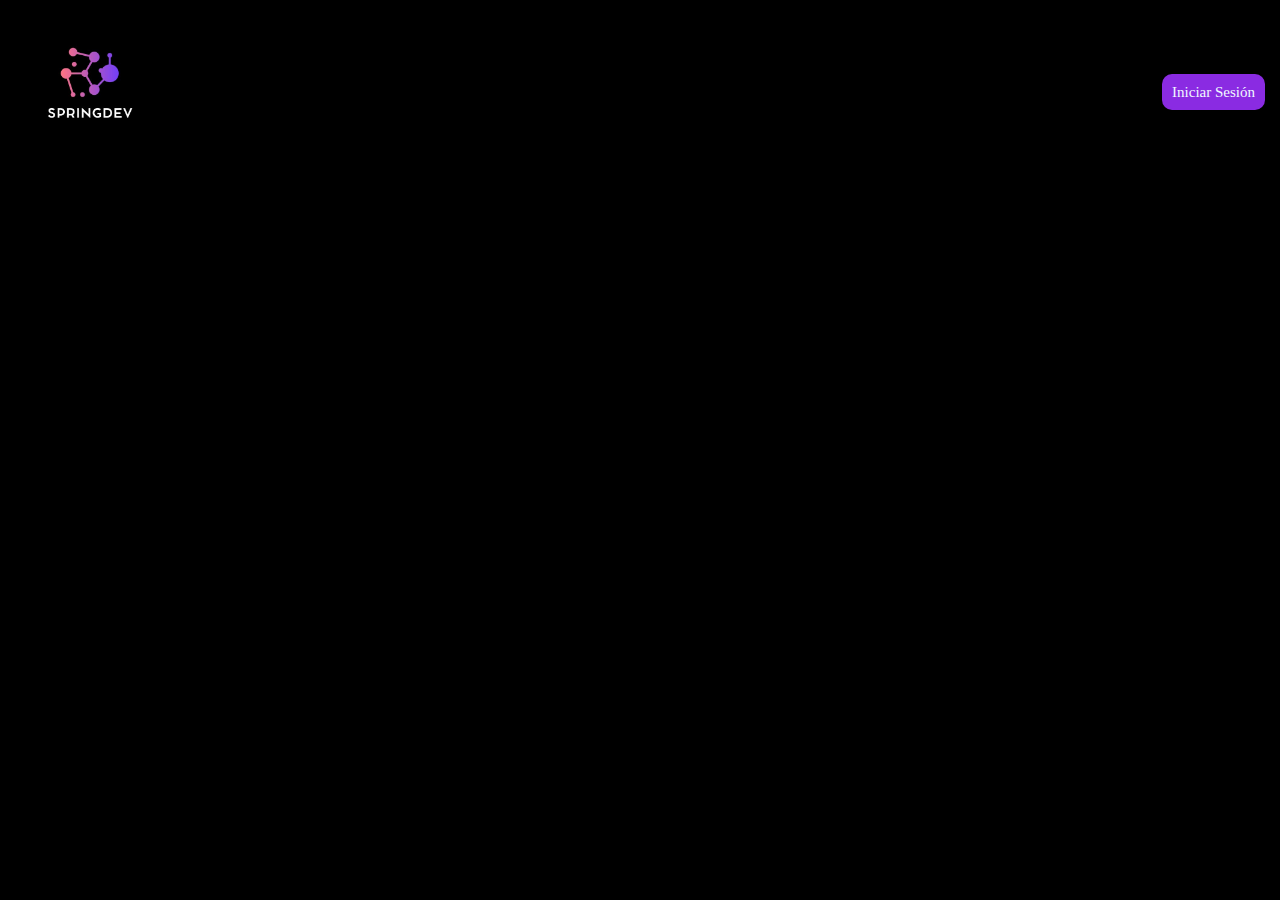
<file: springdev/src/main/resources/static/index.html>
<!DOCTYPE html>
<html lang="en">
<head>
    <meta charset="UTF-8">
    <meta name="viewport" content="width=device-width, initial-scale=1.0">
    <title>SpringDev</title>
    <link rel="stylesheet" href="./styles/style.css">
    <script src="./js/sprindev.js" defer></script>
</head>
<body>
    <header>
        <section class="izquierda">
            <figure>
                <img src="./assets/logoSprindev.jpg" alt="logo">
            </figure>
        </section>
        <section class="derecha">
            <a href="">Iniciar Sesión</a>
        </section>
    </header>
    <main>
        
    </main>
</body>
</html>
</file>
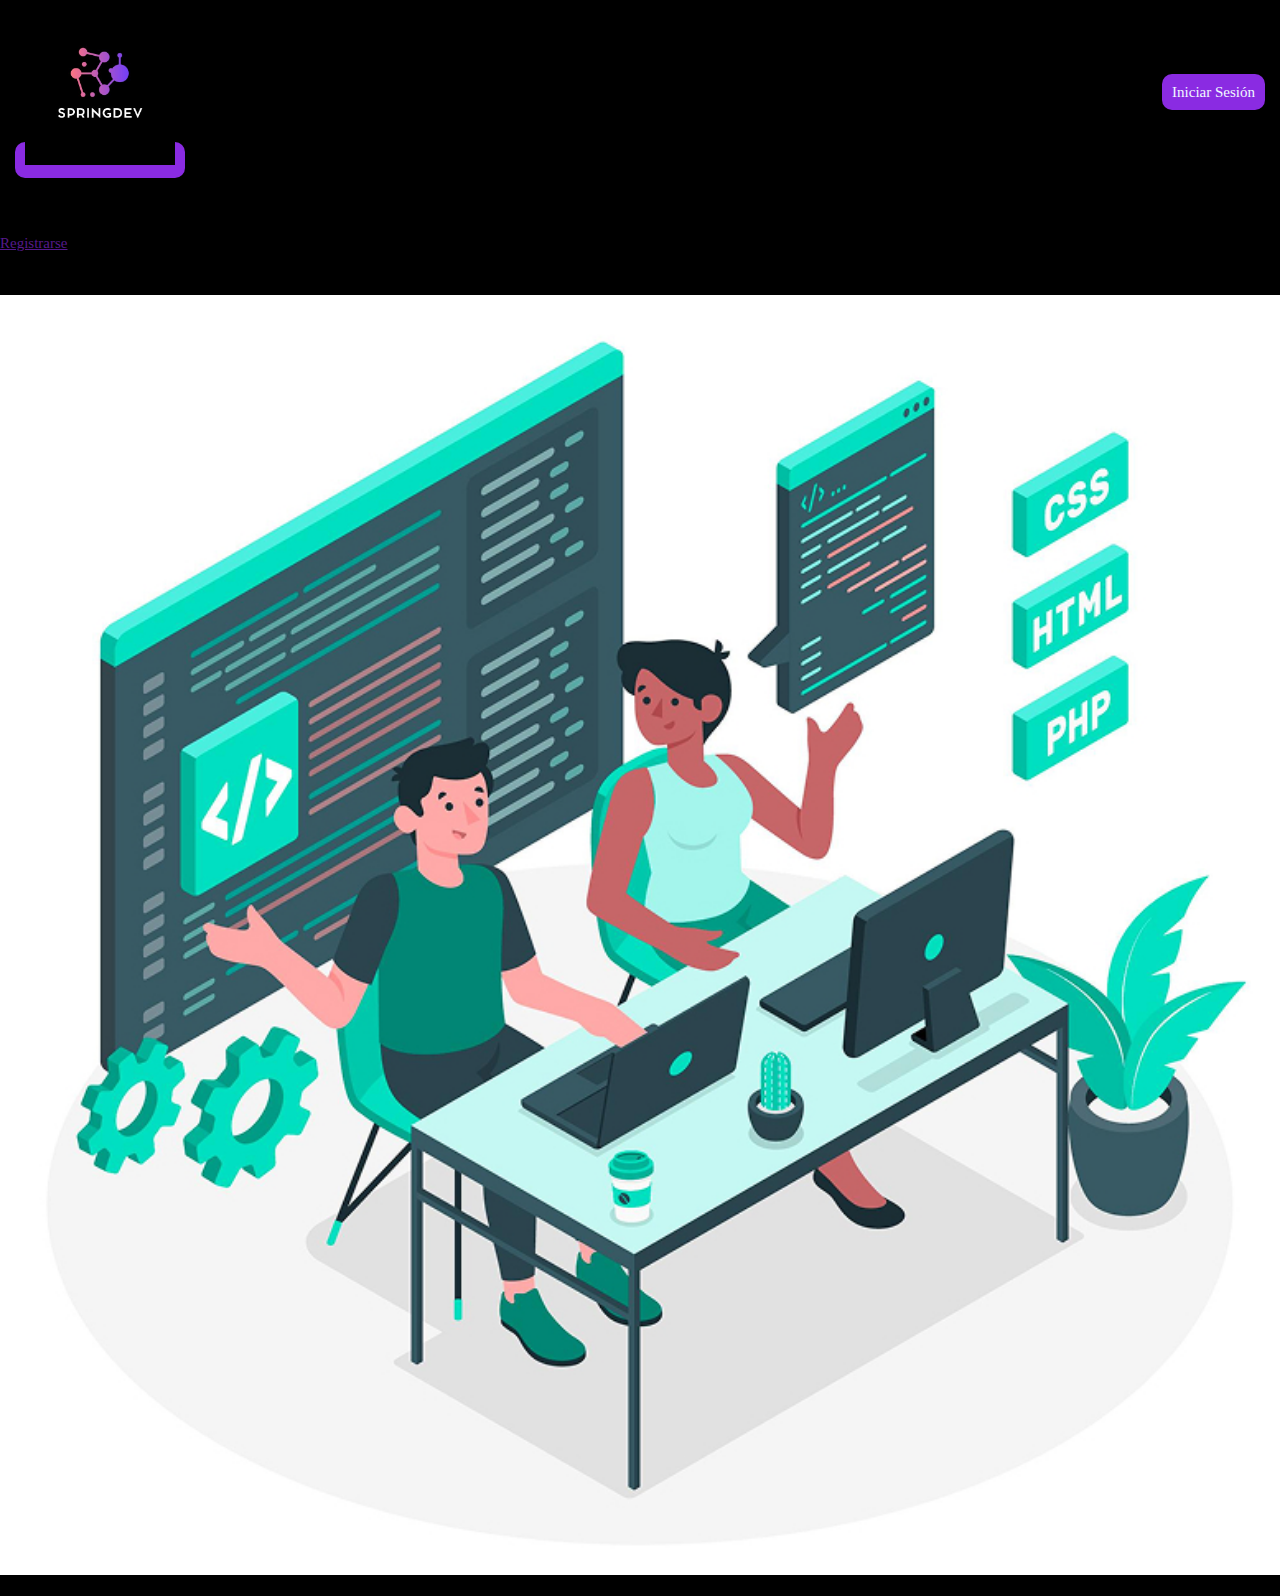
<file: springdev/src/main/resources/static/landing.html>
<!DOCTYPE html>
<html lang="en">
<head>
    <meta charset="UTF-8">
    <meta name="viewport" content="width=device-width, initial-scale=1.0">
    <title>SpringDev</title>
    <link rel="stylesheet" href="./styles/style.css">
    <script src="./js/landing.js" defer></script>
    <style>
@import url('https://fonts.googleapis.com/css2?family=Playfair+Display&display=swap');
</style>
</head>
<body>
    <header>
        <section class="izquierda">
            <figure>
                <a href="./landing.html"><img src="./assets/logoSprindev.jpg" alt="logo"></a>
            </figure>
        </section>
        <section class="derecha">
            <a href="./login.html">Iniciar Sesión</a>
        </section>
    </header>
    <main>
        <section class="principal">
            <h1>SpringDev</h1>
            <p>El orden perfecto para tu desarrollo</p>
            <a href="">Registrarse</a>
        </section>
        <section class="evoluciona">
            <h2>Evoluciona</h2>
            <p>SpringDev busca que tus tareas sean lo máximo
                eficientes posible,gestiona tu trabajo y lleva la
                productividad al siguiente nivel
            </p>
            <figure>
                <img src="./assets/landing.jpg" alt="evoluciona">
            </figure>
        </section>
    </main>
    <footer>
        <p>2025 &copy; SpringDev</p>
    </footer>
</body>
</html>
</file>
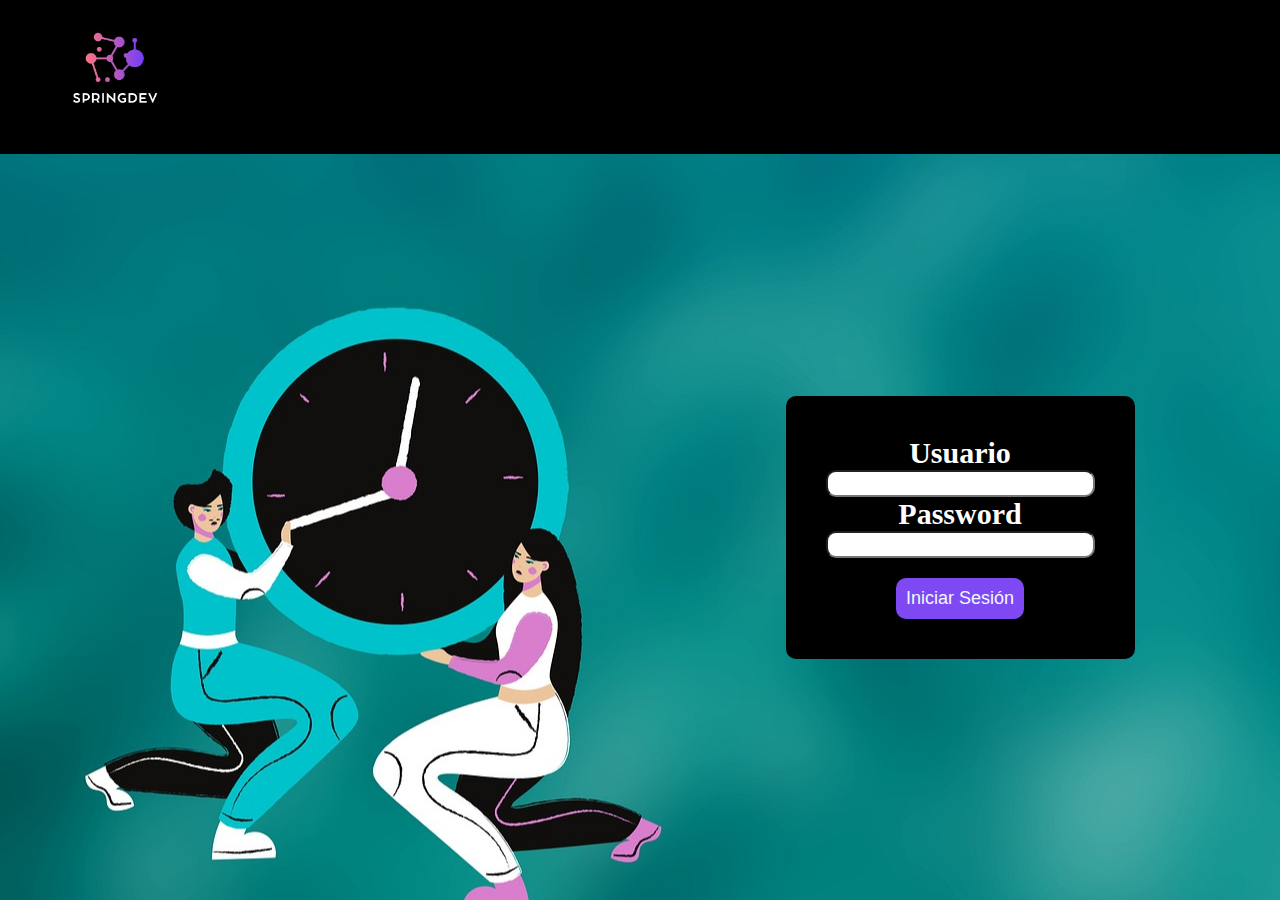
<file: springdev/src/main/resources/static/login.html>
<!DOCTYPE html>
<html lang="en">
<head>
    <meta charset="UTF-8">
    <meta name="viewport" content="width=device-width, initial-scale=1.0">
    <title>Login</title>
    <link rel="stylesheet" href="./styles/login.css">
    <script src="./js/login.js" defer></script>
</head>
<body>
    <header>
         <section class="izquierda">
            <figure>
                <img src="./assets/logoSprindev.jpg" alt="logo">
            </figure>
        </section>
    </header>
    <main>
        <section class="login">
            <form>
                <p>
                    <label for="usuario">Usuario</label>
                </p>
                <p>
                    <input type="text" name="usuario">
                </p>    
                <p>
                    <label for="password">Password</label>
                </p>
                <p>
                    <input type="password" name="password">
                </p>
                <button type="submit">Iniciar Sesión</button>
            </form>
        </section>
    </main>
</body>
</html>
</file>
<file: springdev/src/main/resources/static/styles/style.css>
*,::after,::before{
    margin: 0;
    padding: 0;
    box-sizing: border-box;
}

body {
    width: 100vw;
    display: grid;
    grid-template-rows: auto 1fr auto;
    font-size: 15px;
    background-color: black;
}

img{
    width: 100%;
    object-fit: cover;
}

/*=============================================
=            estilos header            =
=============================================*/

header{
    display: flex;
    align-items: center;
    justify-content: space-between;
    padding: 15px;
}

header a{
    padding: 10px;
    background-color: blueviolet;
    color: aliceblue;
    text-decoration: none;
    border-radius: 10px;
}

header img{
    width: 150px;
}

/*=====  End of estilos header  ======*/
</file>
<file: springdev/src/main/resources/static/styles/login.css>
*,::after,::before{
    margin: 0;
    padding: 0;
    box-sizing: border-box;
}

body {
    width: 100vw;
    display: grid;
    grid-template-rows: auto 1fr auto;
    font-size: 15px;
    background-color: black;
    font-family: "Playfair Display",serif;
    min-height: 100vh;
}

img{
    width: 100%;
    object-fit: cover;
}


/*=============================================
=            estilos header            =
=============================================*/

header{
    display: flex;
    align-items: center; 
    justify-content: space-between;
    padding: 0px 40px;
    background-color: black;
    width: 100%;
}

header figure{
    width: 150px;
}

/*=====  End of estilos header  ======*/



/*=============================================
=            estilos login            =
=============================================*/

main{
    background-image: url(../assets/login.jpg);
    background-position: center;
    background-repeat: no-repeat;
    background-size: cover;
    display: flex;
    align-items: center;
    justify-content: center;
}

.login{
    margin-left: 50%;
    background-color: black;
    padding: 40px;
    border-radius: 10px;
    display: flex;
    flex-direction: column;
    justify-content: center;
    align-items: center;
}
.login label{
    color: white;
    font-weight: bold;
    font-size: 30px;
}
.login input{
    font-size: 20px;
    border-radius: 10px;
}
form{
    display: flex;
    flex-direction: column;
    align-items: center;
}

button{
    margin-top: 20px;
    padding: 10px;
    background-color: #7E49F3;
    color: aliceblue;
    text-decoration: none;
    border-radius: 10px;
    font-size: 18px;
    border: none;
}

button:hover{
    cursor: pointer;
    color: #854ADA;
    background-color: #FDFDFD;
}


/*=====  End of estilos login  ======*/


/*=============================================
=            estilos footer            =
=============================================*/

footer{
    background-color: black;
    display: flex;
    padding: 20px;
    justify-content: center;
}
footer p{
    color: white;
    font-size: 20px;
}

/*=====  End of estilos footer  ======*/



/*=============================================
=            estilos ojo            =
=============================================*/

.fa-eye {
  position: relative;
  left: 140px;
  top: -20px;
  cursor: pointer;
  color: #888;
  transition: color 0.3s ease;
}

.fa-eye:hover {
  color: white;
}

/*=====  End of estilos ojo  ======*/




/*=============================================
=            media queries            =
=============================================*/

@media (max-width:480px){
    .login{
        margin: 0;
    }
}

/*=====  End of media queries  ======*/
</file>
